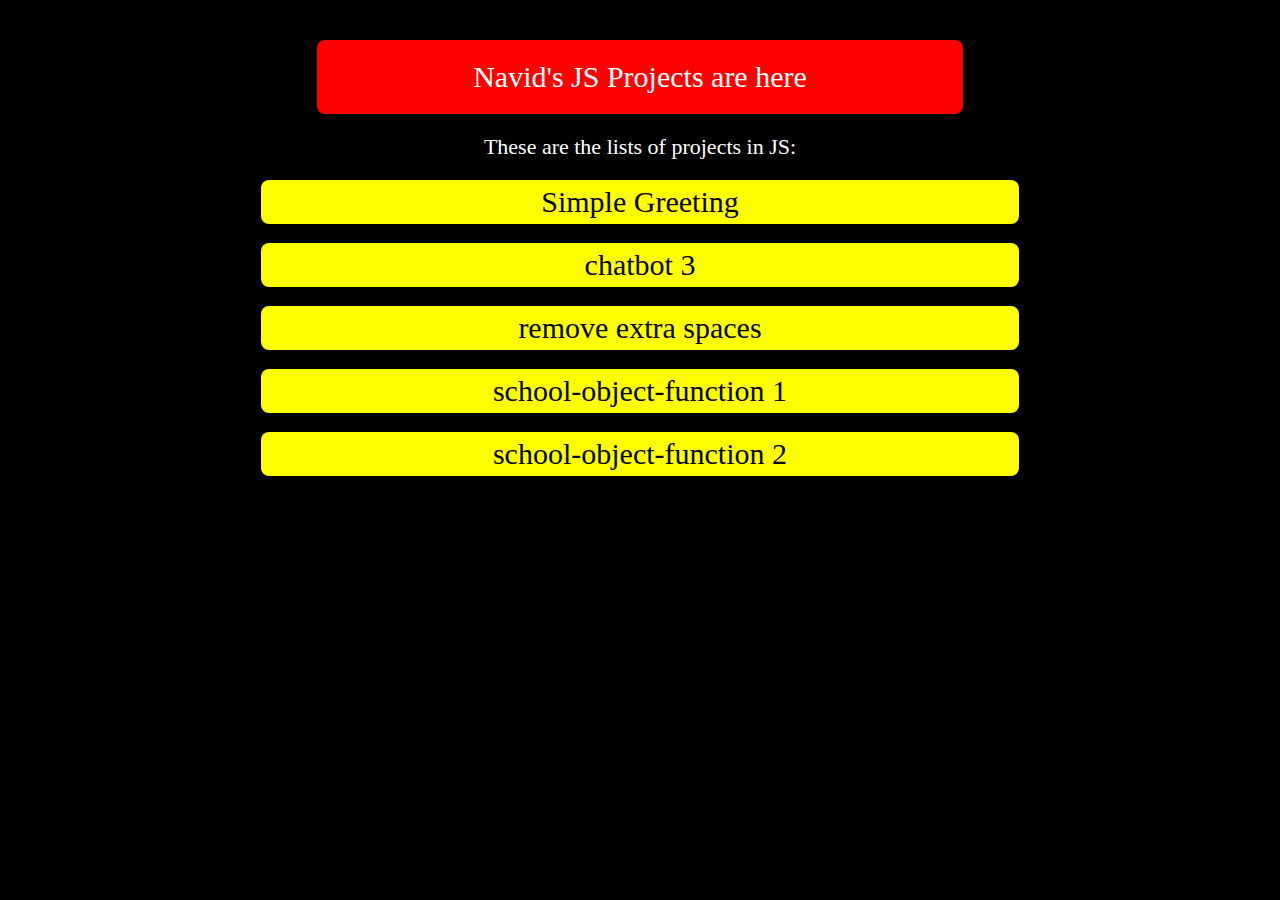
<file: index.html>
<!DOCTYPE html>
<html lang="en">
<head>
    <meta charset="UTF-8">
    <meta http-equiv="X-UA-Compatible" content="IE=edge">
    <meta name="viewport" content="width=device-width, initial-scale=1.0">
    <title>Navid HTML/CSS/JS Repository</title>
    <link rel="stylesheet" href="style.css">
</head>
<body>
    <div class="container">
        <div id="projects">
            <a href="https://github.com/navidmsh/JS---Practice.git">Navid's JS Projects are here</a>
            <p>
                These are the lists of projects in JS:
            </p>
            <a href="Simple Greeting/index.html">Simple Greeting</a>
            <br>
            <a href="chatbot 3">chatbot 3</a>
            <br>
            <a href="remove extra spaces">remove extra spaces</a>
            <br>
            <a href="school-object-function 1">school-object-function 1</a>
            <br>
            <a href="school-object-function 2">school-object-function 2</a>
            <br>
        </div>
    </div>
    
</body>
</html>
</file>
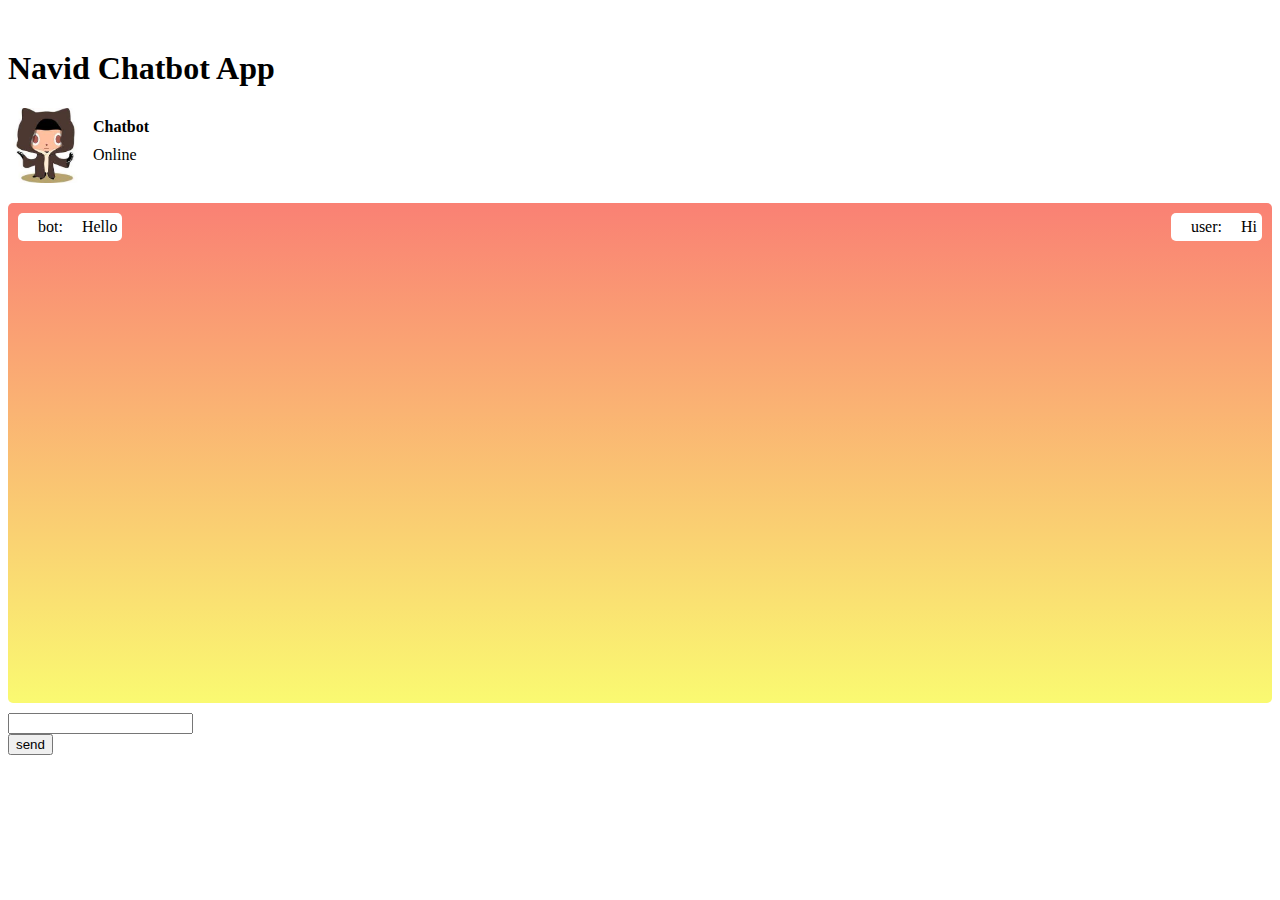
<file: chatbot 1/index.html>
<!DOCTYPE html>
<html lang="en">
<head>
    <meta charset="UTF-8">
    <meta http-equiv="X-UA-Compatible" content="IE=edge">
    <meta name="viewport" content="width=device-width, initial-scale=1.0">
    <title>chatbot</title>
    <link href="https://cdn.jsdelivr.net/npm/bootstrap@5.1.3/dist/css/bootstrap.min.css" rel="stylesheet" integrity="sha384-1BmE4kWBq78iYhFldvKuhfTAU6auU8tT94WrHftjDbrCEXSU1oBoqyl2QvZ6jIW3" crossorigin="anonymous">
    <link rel="stylesheet" href="style.css">
</head>
<body>

    <div class="container">
        <h1 class="text-center" style="margin-top: 50px">Navid Chatbot App</h1>

        <div class="media" style="margin-bottom: 20px">
            <img src="images\index.jpg" class="rounded-circle float-left img-thumbnail" width="75px" alt="">
            <div class="media-body">
                <h4 style="margin: 10px">Chatbot</h4>
                    <span style="margin-left: 10px">Online</span>
            </div>
        </div>

        <!-------------------------------- messages container ----------------------------->

        <div id="chatContainer" class="container border overflow-auto" style="border-radius: 5px; background-image: linear-gradient(rgba(255, 0, 0, 0.473), rgba(255, 255, 0, 0.488)); background-color: beige; height:500px">

            <!-- bot Message design -->
            <div id="first-hi" class="w-50 shadow-sm" style="border-radius: 5px; background-color: white; margin:10px; padding:5px">
                <span style="margin-left: 15px">bot:</span>
                <span style="margin-left: 15px">Hello</span>
            </div>

            <!--------------------------- user Message design ------------------------->

            <div id="second-hi" class="w-50 shadow-sm" style="border-radius: 5px; background-color: white; margin:10px; padding:5px">
                <span style="margin-left: 15px">user:</span>
                <a id="hello" style="margin-left: 15px">Hi</a>
            </div>

        </div>
        <div class="input-group" style="margin: 10px 0 50px 0">
            <input id="textbox" type="text" class="form-control">

            <div class="input-group-append">
                <button id="sendBtn" type="button" class="btn btn-primary">send</button>
            </div>

        </div>
    </div>

    <script src="https://cdn.jsdelivr.net/npm/bootstrap@5.1.3/dist/js/bootstrap.bundle.min.js" integrity="sha384-ka7Sk0Gln4gmtz2MlQnikT1wXgYsOg+OMhuP+IlRH9sENBO0LRn5q+8nbTov4+1p" crossorigin="anonymous"></script>
    <script src="https://cdn.jsdelivr.net/npm/@popperjs/core@2.10.2/dist/umd/popper.min.js" integrity="sha384-7+zCNj/IqJ95wo16oMtfsKbZ9ccEh31eOz1HGyDuCQ6wgnyJNSYdrPa03rtR1zdB" crossorigin="anonymous"></script>
    <script src="https://cdn.jsdelivr.net/npm/bootstrap@5.1.3/dist/js/bootstrap.min.js" integrity="sha384-QJHtvGhmr9XOIpI6YVutG+2QOK9T+ZnN4kzFN1RtK3zEFEIsxhlmWl5/YESvpZ13" crossorigin="anonymous"></script>

    <script src="script.js"></script>
</body>
</html>
</file>
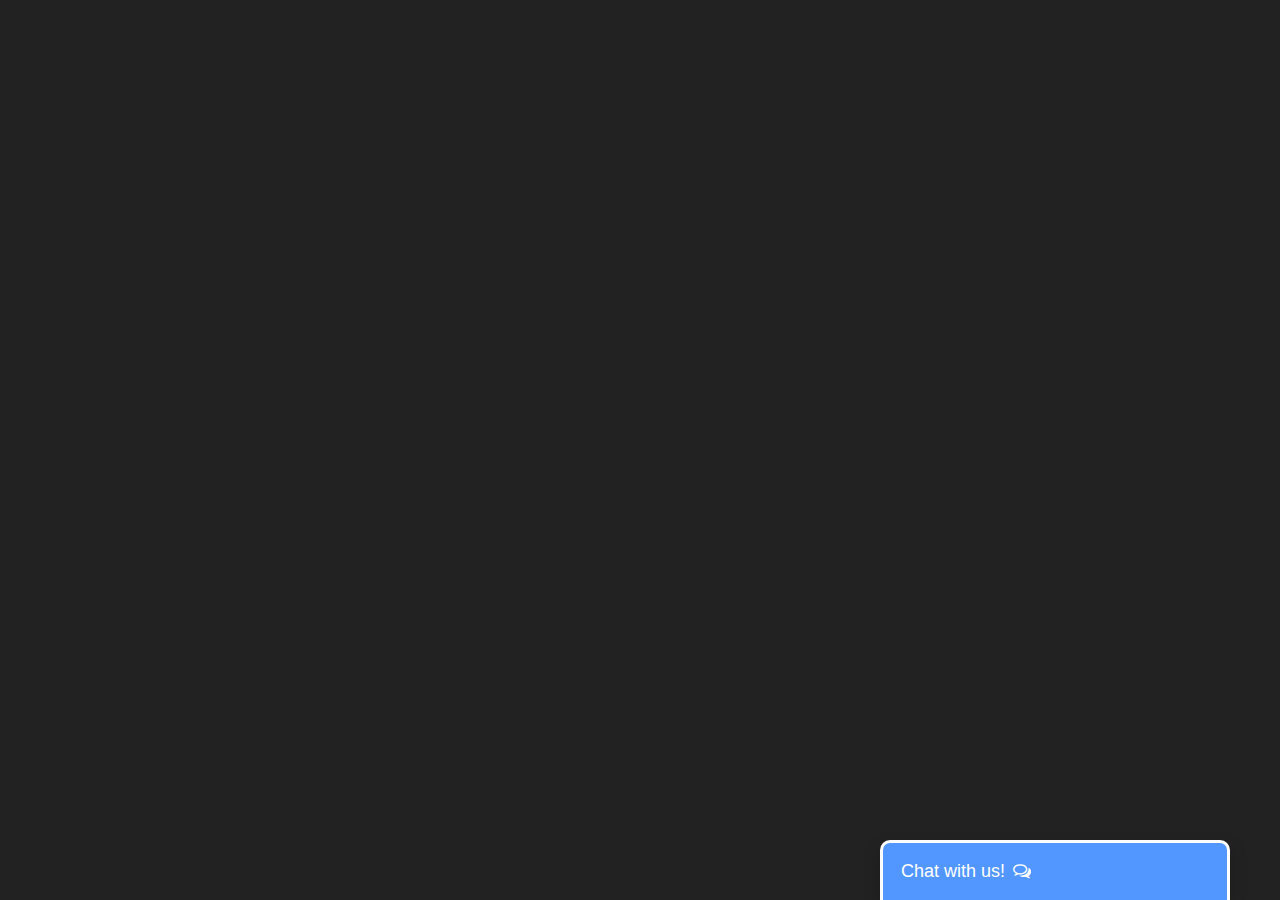
<file: chatbot 3/index.html>
<!DOCTYPE html>
<html lang="en">

<head>
    <meta charset="UTF-8">
    <meta http-equiv="X-UA-Compatible" content="IE=edge">
    <meta name="viewport" content="width=device-width, initial-scale=1.0">
    <title>Chat Bot</title>

    <link rel="stylesheet" href="static/css/chat.css">
    <link rel="stylesheet" href="static/css/home.css">
    <link rel="stylesheet" href="https://cdnjs.cloudflare.com/ajax/libs/font-awesome/4.7.0/css/font-awesome.min.css">

</head>

<body>
    <!-- CHAT BAR BLOCK -->
    <div class="chat-bar-collapsible">
        <button id="chat-button" type="button" class="collapsible">Chat with us!
            <i id="chat-icon" style="color: #fff;" class="fa fa-fw fa-comments-o"></i>
        </button>

        <div class="content">
            <div class="full-chat-block">
                <!-- Message Container -->
                <div class="outer-container">
                    <div class="chat-container">
                        <!-- Messages -->
                        <div id="chatbox">
                            <h5 id="chat-timestamp"></h5>
                            <p id="botStarterMessage" class="botText"><span>Loading...</span></p>
                        </div>

                        <!-- User input box -->
                        <div class="chat-bar-input-block">
                            <div id="userInput">
                                <input id="textInput" class="input-box" type="text" name="msg"
                                    placeholder="Tap 'Enter' to send a message">
                                <p></p>
                            </div>

                            <div class="chat-bar-icons">
                                <i id="chat-icon" style="color: crimson;" class="fa fa-fw fa-heart"
                                    onclick="heartButton()"></i>
                                <i id="chat-icon" style="color: #333;" class="fa fa-fw fa-send"
                                    onclick="sendButton()"></i>
                            </div>
                        </div>

                        <div id="chat-bar-bottom">
                            <p></p>
                        </div>

                    </div>
                </div>

            </div>
        </div>

    </div>

</body>
<script src="https://ajax.googleapis.com/ajax/libs/jquery/3.4.1/jquery.min.js"></script>
<script src="static/scripts/responses.js"></script>
<script src="static/scripts/chat.js"></script>

</html>
</file>
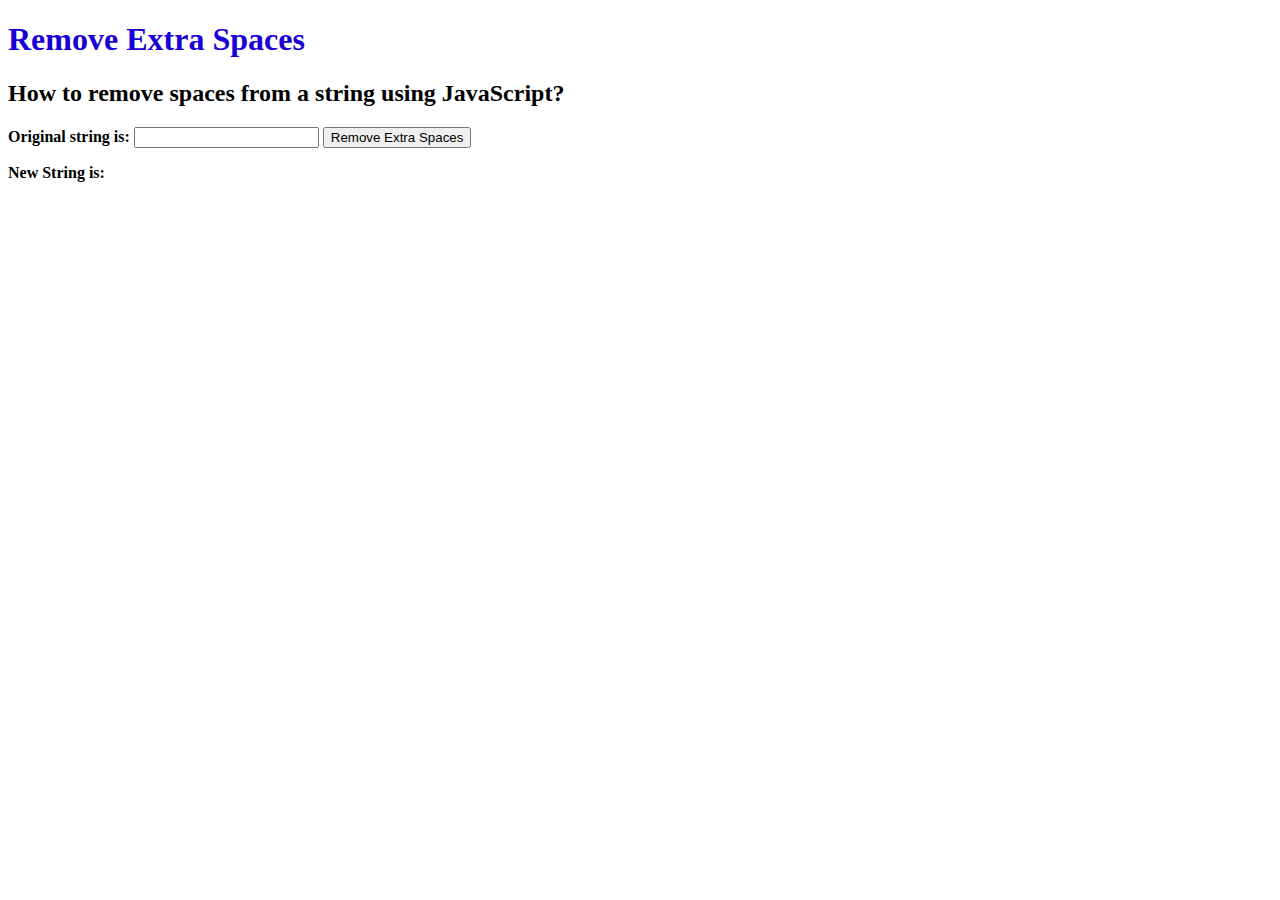
<file: remove extra spaces/index.html>
<!DOCTYPE html>
<html lang="en">
<head>
    <meta charset="UTF-8">
    <meta http-equiv="X-UA-Compatible" content="IE=edge">
    <meta name="viewport" content="width=device-width, initial-scale=1.0">
    <title>remove-spaces</title>
    <script src="script.js"></script>
</head>
<body>
<h1 style="color: rgb(25, 0, 214)">
    Remove Extra Spaces
</h1>
<h2>
	How to remove spaces from
	a string using JavaScript?
</h2>
<a id="demo">
	<b>Original string is:</b>
    <input id="originalText">
    <button onclick="removeSpaces()">
        Remove Extra Spaces
    </button>
</a>
<p>
	<b>New String is:</b>
	<span id="output"></span>
</p>
</body>
</html>
</file>
<file: chatbot 1/style.css>
.media{
    display: inline-flex;
}

#chatContainer {
    display: block;
}

#first-hi{
    float: left;
}

#second-hi{
    float: right;
}
</file>
<file: chatbot 3/static/css/chat.css>
.chat-bar-collapsible {
    position: fixed;
    bottom: 0;
    right: 50px;
    box-shadow: 0 8px 16px 0 rgba(0, 0, 0, 0.2);
}

.collapsible {
    background-color: rgb(82, 151, 255);
    color: white;
    cursor: pointer;
    padding: 18px;
    width: 350px;
    text-align: left;
    outline: none;
    font-size: 18px;
    border-radius: 10px 10px 0px 0px;
    border: 3px solid white;
    border-bottom: none;
}

.content {
    max-height: 0;
    overflow: hidden;
    transition: max-height 0.2s ease-out;
    background-color: #f1f1f1;
}

.full-chat-block {
    width: 350px;
    background: white;
    text-align: center;
    overflow: auto;
    scrollbar-width: none;
    height: max-content;
    transition: max-height 0.2s ease-out;
}

.outer-container {
    min-height: 500px;
    bottom: 0%;
    position: relative;
}

.chat-container {
    max-height: 500px;
    width: 100%;
    position: absolute;
    bottom: 0;
    left: 0;
    scroll-behavior: smooth;
    hyphens: auto;
}

.chat-container::-webkit-scrollbar {
    display: none;
}

.chat-bar-input-block {
    display: flex;
    float: left;
    box-sizing: border-box;
    justify-content: space-between;
    width: 100%;
    align-items: center;
    background-color: rgb(235, 235, 235);
    border-radius: 10px 10px 0px 0px;
    padding: 10px 0px 10px 10px;
}

.chat-bar-icons {
    display: flex;
    justify-content: space-evenly;
    box-sizing: border-box;
    width: 25%;
    float: right;
    font-size: 20px;
}

#chat-icon:hover {
    opacity: .7;
}

/* Chat bubbles */

#userInput {
    width: 75%;
}

.input-box {
    float: left;
    border: none;
    box-sizing: border-box;
    width: 100%;
    border-radius: 10px;
    padding: 10px;
    font-size: 16px;
    color: #000;
    background-color: white;
    outline: none
}

.userText {
    color: white;
    font-family: Helvetica;
    font-size: 16px;
    font-weight: normal;
    text-align: right;
    clear: both;
}

.userText span {
    line-height: 1.5em;
    display: inline-block;
    background: #5ca6fa;
    padding: 10px;
    border-radius: 8px;
    border-bottom-right-radius: 2px;
    max-width: 80%;
    margin-right: 10px;
    animation: floatup .5s forwards
}

.botText {
    color: #000;
    font-family: Helvetica;
    font-weight: normal;
    font-size: 16px;
    text-align: left;
}

.botText span {
    line-height: 1.5em;
    display: inline-block;
    background: #e0e0e0;
    padding: 10px;
    border-radius: 8px;
    border-bottom-left-radius: 2px;
    max-width: 80%;
    margin-left: 10px;
    animation: floatup .5s forwards
}

@keyframes floatup {
    from {
        transform: translateY(14px);
        opacity: .0;
    }
    to {
        transform: translateY(0px);
        opacity: 1;
    }
}

@media screen and (max-width:600px) {
    .full-chat-block {
        width: 100%;
        border-radius: 0px;
    }
    .chat-bar-collapsible {
        position: fixed;
        bottom: 0;
        right: 0;
        width: 100%;
    }
    .collapsible {
        width: 100%;
        border: 0px;
        border-top: 3px solid white;
        border-radius: 0px;
    }
}
</file>
<file: chatbot 3/static/css/home.css>
html {
    scroll-behavior: smooth;
    font-family: Helvetica, sans-serif, Arial;
}

body {
    margin: 0 auto;
    background-color: #222;
}
</file>
<file: style.css>
/* CSS Reset */

/* html,
body,
div,
span,
applet,
object,
iframe,
h1,
h2,
h3,
h4,
h5,
h6,
p,
blockquote,
pre,
a,
abbr,
acronym,
address,
big,
cite,
code,
del,
dfn,
em,
img,
ins,
kbd,
q,
s,
samp,
small,
strike,
strong,
sub,
sup,
tt,
var,
b,
u,
i,
center,
dl,
dt,
dd,
ol,
ul,
li,
fieldset,
form,
label,
legend,
table,
caption,
tbody,
tfoot,
thead,
tr,
th,
td,
article,
aside,
canvas,
details,
embed,
figure,
figcaption,
footer,
header,
hgroup,
menu,
nav,
output,
ruby,
section,
summary,
time,
mark,
audio,
video {
  margin: 0;
  padding: 0;
  border: 0;
  font-size: 100%;
  font: inherit;
  vertical-align: baseline;
} */
/* HTML5 display-role reset for older browsers */
/* article,
aside,
details,
figcaption,
figure,
footer,
header,
hgroup,
menu,
nav,
section {
  display: flex;
}
body {
  line-height: 1;
}
ol,
ul {
  list-style: none;
}
blockquote,
q {
  quotes: none;
}
blockquote:before,
blockquote:after,
q:before,
q:after {
  content: "";
  content: none;
}
table {
  border-collapse: collapse;
  border-spacing: 0;
} */

/* Actual CSS */
body {
  margin-top: 40px;
  background-color: rgb(0, 0, 0);
}

.container {
  width: 60%;
  margin: 0 auto;
  text-align: center;
}

#projects {
  margin-bottom: 50px;
}

#projects > p {
  font-size: 22px;
  color: rgb(255, 255, 255);
  margin: 20px 0;
}

#projects > a {
  display: block;
  min-width: 100px;
  text-align: center;
  color: rgb(5, 5, 5);
  text-decoration: none;
  font-size: 30px;
  margin: 0 auto 1px;
  background-color: yellow;
  padding: 5px 10px;
  border-radius: 8px;
  transition-property: all;
  transition-duration: 0.4s;
  /* transition-timing-function: ease-in; */
}

#projects > a:first-of-type {
  padding: 20px;
  width: 80%;
  color: #ffffff;
  background-color: rgb(255, 0, 0);
  font-family: 'Times New Roman', Times, serif;
  font-size: 30px;
}

#projects > a:hover {
    color: rgb(255, 255, 255);
    background-color: #0037ff;
    transform: scale(1.2);
}
</file>
